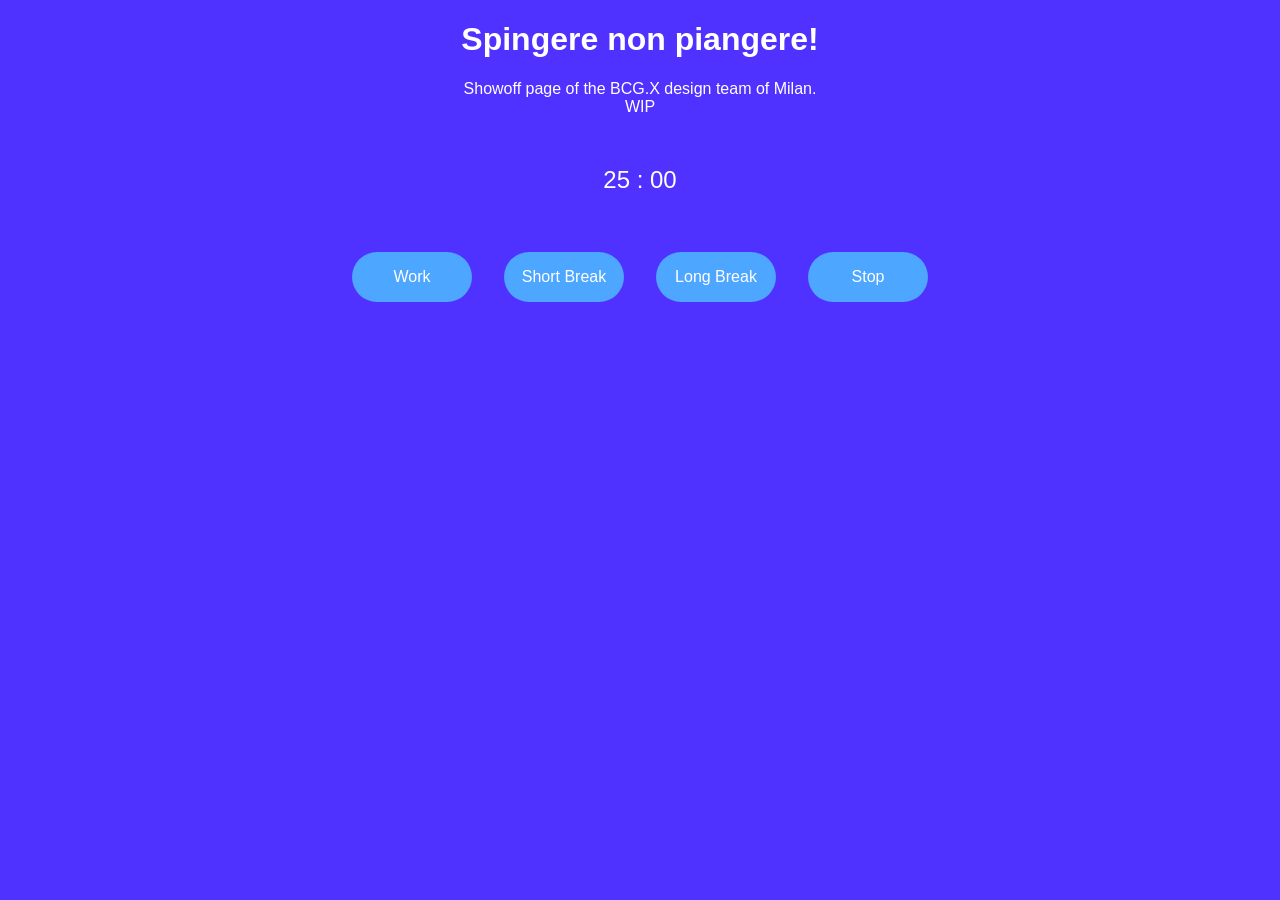
<file: index.html>
<!DOCTYPE html>
<html>
<head>
	<meta charset="utf-8">
	<meta name="viewport" content="width=device-width, initial-scale=1">
	<script src="script.js"></script>
	<link rel="stylesheet" type="text/css" href="style.css">
	<title>BCG X Design - Mil</title>
</head>
<body style="background-color: #4F32FF; margin: 50px, 15px 0px, 15px">
	<h1 style="font-family: sans-serif; text-align: center; font size: xx-large; margin: 50px, 0; color: white;">Spingere non piangere!</h1>
	<p style="font-family: sans-serif; font-size: medium; text-align: center; color: white;">
		Showoff page of the BCG.X design team of Milan.<br>WIP
	</p>

    <div id="time">
      <span id="minutes">25</span>
      <span id="colon">:</span>
      <span id="seconds">00</span>
    </div>
  
    <div id="buttons">
      <button id="work">Work</button>
      <button id="shortBreak">Short Break</button>
      <button id="longBreak">Long Break</button>
      <button id="stop">Stop</button>
    </div>
</body>
</html>
</file>
<file: style.css>
#time {
	font-family: sans-serif;
	font-size: x-large;
	color: white;
	text-align: center;
	margin-top: 50px;
}

#buttons {
	margin: auto;
	padding-top: 50px;
	display: flex;
  	justify-content: center;
}

#buttons button { 
  background:#4da6ff; 
  border:none; 
  color:#fff; 
  cursor:pointer; 
  padding:5px; 
  width:120px; 
  margin:8px 16px;
  font-size:16px;
  height : 50px;
  border-radius : 50px;
}
#buttons button:hover { 
  background:white; 
  border:none; 
  color:#4F32FF; 
  cursor:pointer; 
  padding:5px; 
  width:120px; 
  margin:8px 16px;
  font-size:16px;
  height : 50px;
  border-radius : 50px;
}

@media only screen and (max-width: 768px) {
	#buttons {
		display: flex;
  		flex-direction: column;
  		align-items: center;
  		width: 70%;
	}
}
</file>
